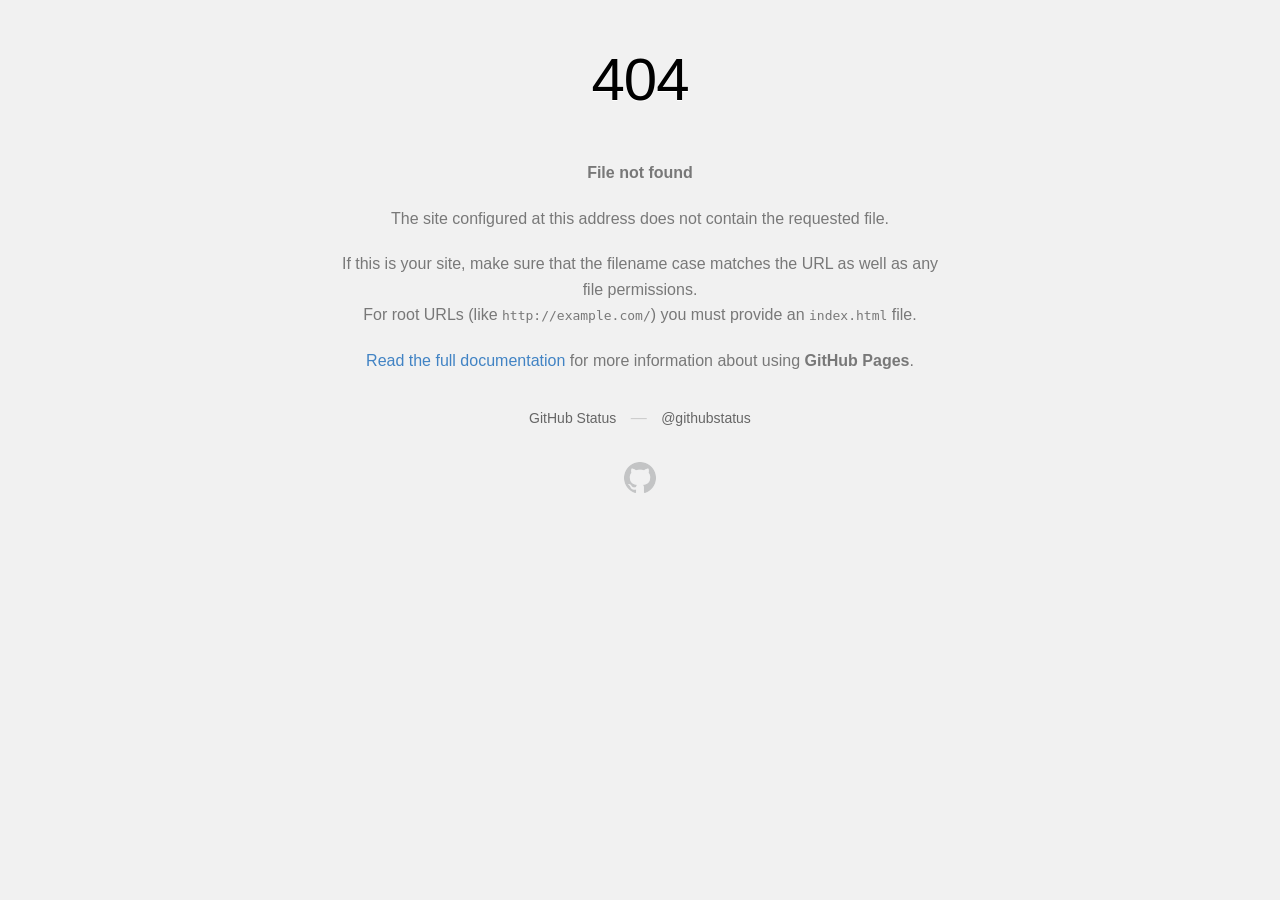
<file: HTML/Files/Page not found · GitHub Pages.html>
<!DOCTYPE html>
<!-- saved from url=(0063)https://dina3108.github.io/New-Year-Wish-Homepage/Openpage.html -->
<html><head><meta http-equiv="Content-Type" content="text/html; charset=UTF-8">
    
    <meta http-equiv="Content-Security-Policy" content="default-src &#39;none&#39;; style-src &#39;unsafe-inline&#39;; img-src data:; connect-src &#39;self&#39;">
    <title>Page not found · GitHub Pages</title>
    <style type="text/css" media="screen">
      body {
        background-color: #f1f1f1;
        margin: 0;
        font-family: "Helvetica Neue", Helvetica, Arial, sans-serif;
      }

      .container { margin: 50px auto 40px auto; width: 600px; text-align: center; }

      a { color: #4183c4; text-decoration: none; }
      a:hover { text-decoration: underline; }

      h1 { width: 800px; position:relative; left: -100px; letter-spacing: -1px; line-height: 60px; font-size: 60px; font-weight: 100; margin: 0px 0 50px 0; text-shadow: 0 1px 0 #fff; }
      p { color: rgba(0, 0, 0, 0.5); margin: 20px 0; line-height: 1.6; }

      ul { list-style: none; margin: 25px 0; padding: 0; }
      li { display: table-cell; font-weight: bold; width: 1%; }

      .logo { display: inline-block; margin-top: 35px; }
      .logo-img-2x { display: none; }
      @media
      only screen and (-webkit-min-device-pixel-ratio: 2),
      only screen and (   min--moz-device-pixel-ratio: 2),
      only screen and (     -o-min-device-pixel-ratio: 2/1),
      only screen and (        min-device-pixel-ratio: 2),
      only screen and (                min-resolution: 192dpi),
      only screen and (                min-resolution: 2dppx) {
        .logo-img-1x { display: none; }
        .logo-img-2x { display: inline-block; }
      }

      #suggestions {
        margin-top: 35px;
        color: #ccc;
      }
      #suggestions a {
        color: #666666;
        font-weight: 200;
        font-size: 14px;
        margin: 0 10px;
      }

    </style>
  </head>
  <body>

    <div class="container">

      <h1>404</h1>
      <p><strong>File not found</strong></p>

      <p>
        The site configured at this address does not
        contain the requested file.
      </p>

      <p>
        If this is your site, make sure that the filename case matches the URL
        as well as any file permissions.<br>
        For root URLs (like <code>http://example.com/</code>) you must provide an
        <code>index.html</code> file.
      </p>

      <p>
        <a href="https://help.github.com/pages/">Read the full documentation</a>
        for more information about using <strong>GitHub Pages</strong>.
      </p>

      <div id="suggestions">
        <a href="https://githubstatus.com/">GitHub Status</a> —
        <a href="https://twitter.com/githubstatus">@githubstatus</a>
      </div>

      <a href="https://dina3108.github.io/" class="logo logo-img-1x">
        <img width="32" height="32" title="" alt="" src="[data-uri]">
      </a>

      <a href="https://dina3108.github.io/" class="logo logo-img-2x">
        <img width="32" height="32" title="" alt="" src="[data-uri]">
      </a>
    </div>
  

</body></html>
</file>
